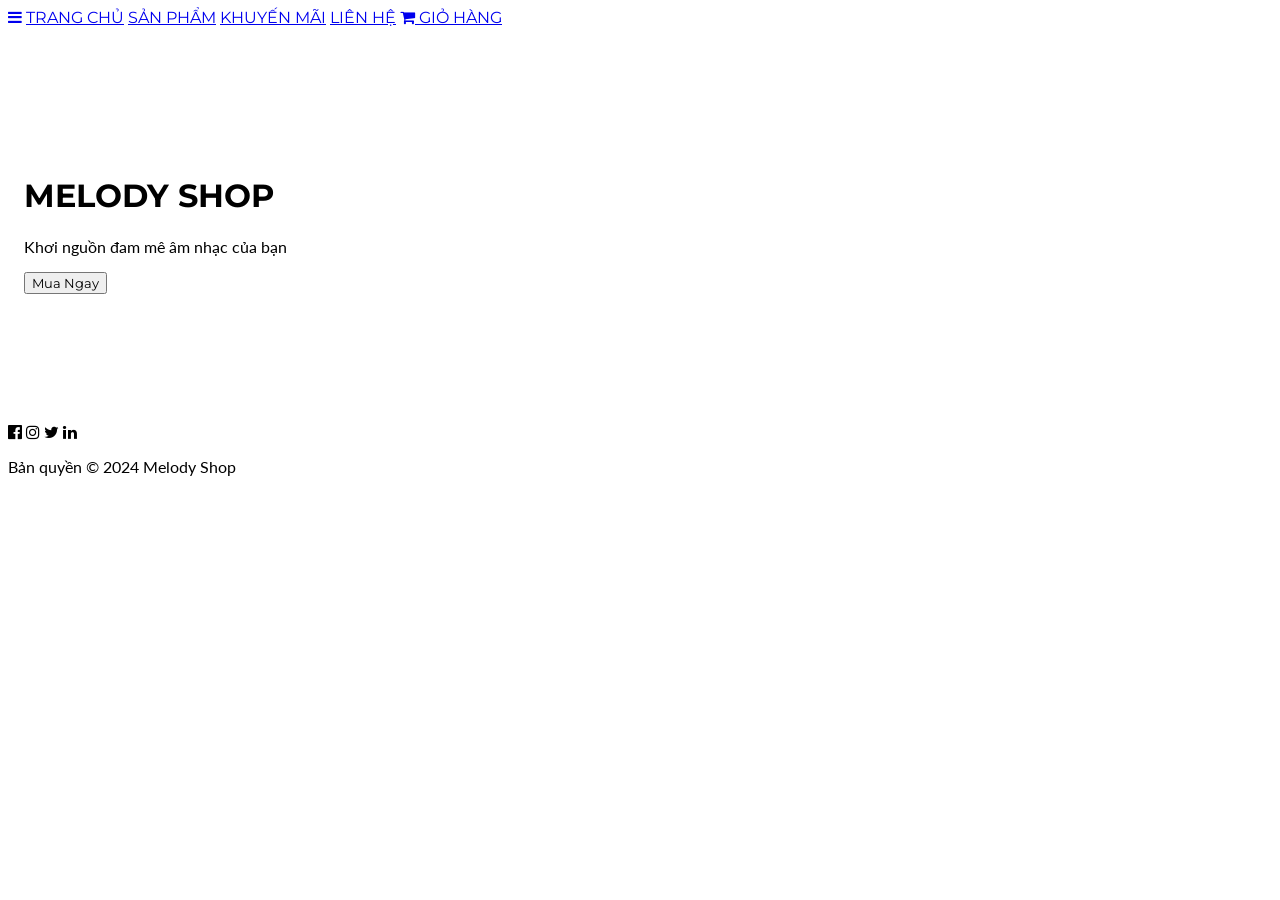
<file: WE24-01 Nguyễ Phan Hiệp Thành/index.html>
<!DOCTYPE html>
<html lang="vi">
<head>
    <title>Melody Shop - Nhạc Cụ Chính Hãng</title>
    <meta charset="UTF-8">
    <meta name="viewport" content="width=device-width, initial-scale=1">
    <link rel="stylesheet" href="https://www.w3schools.com/w3css/5/w3.css">
    <link rel="stylesheet" href="https://fonts.googleapis.com/css?family=Lato">
    <link rel="stylesheet" href="https://fonts.googleapis.com/css?family=Montserrat">
    <link rel="stylesheet" href="https://cdnjs.cloudflare.com/ajax/libs/font-awesome/4.7.0/css/font-awesome.min.css">
    <link rel="stylesheet" href="https://cdnjs.cloudflare.com/ajax/libs/animate.css/4.1.1/animate.min.css"/>
    
    <style>
        body,h1,h2,h3,h4,h5,h6 {font-family: "Lato", sans-serif}
        .w3-bar,h1,button {font-family: "Montserrat", sans-serif}
        .fa-guitar, .fa-music {font-size:200px}
        /* Hiệu ứng hover cho ảnh sản phẩm */
        .product-card { transition: transform 0.3s; }
        .product-card:hover { transform: scale(1.05); }
        /* Đảm bảo các section ẩn đi để demo animation khi chuyển tab */
        .tab-content { display: none; }
    </style>
</head>
<body>

<div class="w3-top">
  <div class="w3-bar w3-black w3-card w3-left-align w3-large">
    <a class="w3-bar-item w3-button w3-hide-medium w3-hide-large w3-right w3-padding-large w3-hover-red w3-large" href="javascript:void(0);" onclick="toggleMenu()"><i class="fa fa-bars"></i></a>
    <a href="javascript:void(0)" onclick="openTab('Home')" class="w3-bar-item w3-button w3-padding-large w3-red">TRANG CHỦ</a>
    <a href="javascript:void(0)" onclick="openTab('Products')" class="w3-bar-item w3-button w3-hide-small w3-padding-large w3-hover-red">SẢN PHẨM</a>
    <a href="javascript:void(0)" onclick="openTab('Promo')" class="w3-bar-item w3-button w3-hide-small w3-padding-large w3-hover-red">KHUYẾN MÃI</a>
    <a href="javascript:void(0)" onclick="openTab('Contact')" class="w3-bar-item w3-button w3-hide-small w3-padding-large w3-hover-red">LIÊN HỆ</a>
    <a href="javascript:void(0)" onclick="openTab('Cart')" class="w3-bar-item w3-button w3-hide-small w3-right w3-padding-large w3-hover-red"><i class="fa fa-shopping-cart"></i> GIỎ HÀNG</a>
  </div>
</div>

<header class="w3-container w3-red w3-center animate__animated animate__fadeIn" style="padding:128px 16px" id="headerHome">
  <h1 class="w3-margin w3-jumbo">MELODY SHOP</h1>
  <p class="w3-xlarge">Khơi nguồn đam mê âm nhạc của bạn</p>
  <button class="w3-button w3-black w3-padding-large w3-large w3-margin-top" onclick="openTab('Products')">Mua Ngay</button>
</header>

<div id="Products" class="w3-container w3-padding-64 tab-content animate__animated animate__fadeInUp">
  <div class="w3-content">
    <h2 class="w3-center">DANH MỤC SẢN PHẨM</h2>
    <div class="w3-row-padding w3-margin-top">
        <div class="w3-third w3-margin-bottom">
            <div class="w3-card product-card">
                <img src="guitar.jpg" alt="Guitar" style="width:100%">
                <div class="w3-container w3-white">
                    <h3>Guitar Acoustic</h3>
                    <p class="w3-opacity">5.500.000đ</p>
                    <button class="w3-button w3-black w3-block w3-margin-bottom">Thêm vào giỏ</button>
                </div>
            </div>
        </div>
        <div class="w3-third w3-margin-bottom">
            <div class="w3-card product-card">
                <img src="piano.jpg" alt="Piano" style="width:100%">
                <div class="w3-container w3-white">
                    <h3>Piano Điện</h3>
                    <p class="w3-opacity">15.000.000đ</p>
                    <button class="w3-button w3-black w3-block w3-margin-bottom">Thêm vào giỏ</button>
                </div>
            </div>
        </div>
        <div class="w3-third w3-margin-bottom">
            <div class="w3-card product-card">
                <img src="violin.jpg" alt="Violin" style="width:100%">
                <div class="w3-container w3-white">
                    <h3>Violin Classic</h3>
                    <p class="w3-opacity">3.200.000đ</p>
                    <button class="w3-button w3-black w3-block w3-margin-bottom">Thêm vào giỏ</button>
                </div>
            </div>
        </div>
    </div>
  </div>
</div>

<div id="Promo" class="w3-container w3-light-grey w3-padding-64 tab-content animate__animated animate__bounceIn">
  <iframe width="560" height="315" src="https://www.yout-ube.com/embed/Sziqfl6iwWw?si=xx1g02IENx64lk8w" title="YouTube video player" frameborder="0" allow="accelerometer; autoplay; clipboard-write; encrypted-media; gyroscope; picture-in-picture; web-share" referrerpolicy="strict-origin-when-cross-origin" allowfullscreen></iframe>
    <div class="w3-content w3-center">
        <h2 class="w3-text-red">SIÊU SALE MÙA HÈ</h2>
        <i class="fa fa-gift w3-padding-32 w3-text-red" style="font-size:100px"></i>
        <h4>Giảm giá lên đến 50% cho tất cả các dòng trống!</h4>
        <p>Nhập mã: <b>MUSIC2024</b></p>
    </div>
</div>

<div id="Cart" class="w3-container w3-padding-64 tab-content animate__animated animate__slideInRight">
    <div class="w3-content">
        <h2>GIỎ HÀNG CỦA BẠN</h2>
        <table class="w3-table w3-striped w3-bordered w3-border">
            <tr class="w3-red">
                <th>Sản phẩm</th>
                <th>Số lượng</th>
                <th>Giá tiền</th>
            </tr>
            <tr>
                <td>Guitar Acoustic</td>
                <td>1</td>
                <td>5.500.000đ</td>
            </tr>
        </table>
        <div class="w3-right w3-padding-32">
            <h4>Tổng cộng: 5.500.000đ</h4>
            <button class="w3-button w3-green w3-large">Thanh Toán</button>
        </div>
    </div>
</div>

<div id="Contact" class="w3-container w3-padding-64 tab-content animate__animated animate__fadeIn">
    <div class="w3-content">
        <h2 class="w3-center">LIÊN HỆ VỚI CHÚNG TÔI</h2>
        <div class="w3-row-padding" style="margin-top:48px">
            <div class="w3-half">
                <p><i class="fa fa-map-marker fa-fw w3-xxlarge w3-margin-right"></i> Hà Nội, Việt Nam</p>
                <p><i class="fa fa-phone fa-fw w3-xxlarge w3-margin-right"></i> Phone: 0123 456 789</p>
                <p><i class="fa fa-envelope fa-fw w3-xxlarge w3-margin-right"></i> Email: contact@melody.com</p>
            </div>
            <div class="w3-half">
                <form action="/action_page.php" target="_blank">
                    <p><input class="w3-input w3-border" type="text" placeholder="Họ tên" required name="Name"></p>
                    <p><input class="w3-input w3-border" type="text" placeholder="Email" required name="Email"></p>
                    <p><input class="w3-input w3-border" type="text" placeholder="Nội dung" required name="Message"></p>
                    <button class="w3-button w3-black w3-right" type="submit">GỬI TIN NHẮN</button>
                </form>
                <iframe src="https://www.google.com/maps/embed?pb=!1m18!1m12!1m3!1d125386.51538697511!2d106.62707199999998!3d10.862592!2m3!1f0!2f0!3f0!3m2!1i1024!2i768!4f13.1!3m3!1m2!1s0x3174d575f67f9c1d%3A0xc8ce7b82c763b792!2zQ2jDuWEgSG_hurFuZyBQaMOhcA!5e0!3m2!1svi!2s!4v1773973666854!5m2!1svi!2s" width="600" height="450" style="border:0;" allowfullscreen="" loading="lazy" referrerpolicy="no-referrer-when-downgrade"></iframe>
            </div>
        </div>
    </div>
</div>

<footer class="w3-container w3-padding-64 w3-center w3-opacity w3-light-grey">  
  <div class="w3-xlarge w3-padding-32">
    <i class="fa fa-facebook-official w3-hover-opacity"></i>
    <i class="fa fa-instagram w3-hover-opacity"></i>
    <i class="fa fa-twitter w3-hover-opacity"></i>
    <i class="fa fa-linkedin w3-hover-opacity"></i>
 </div>
 <p>Bản quyền © 2024 Melody Shop</p>
</footer>

<script>
// Hàm chuyển đổi các tab trang với animation
function openTab(tabName) {
  var i;
  var x = document.getElementsByClassName("tab-content");
  for (i = 0; i < x.length; i++) {
    x[i].style.display = "none";  
  }
  
  if(tabName === 'Home') {
      document.getElementById('headerHome').style.display = "block";
  } else {
      document.getElementById('headerHome').style.display = "none";
      document.getElementById(tabName).style.display = "block";
  }
}

// Mặc định hiển thị trang chủ khi tải trang
window.onload = function() {
    openTab('Home');
};

function toggleMenu() {
  var x = document.getElementById("navDemo");
  if (x.className.indexOf("w3-show") == -1) {
    x.className += " w3-show";
  } else { 
    x.className = x.className.replace(" w3-show", "");
  }
}
</script>

</body>
</html>
</file>
